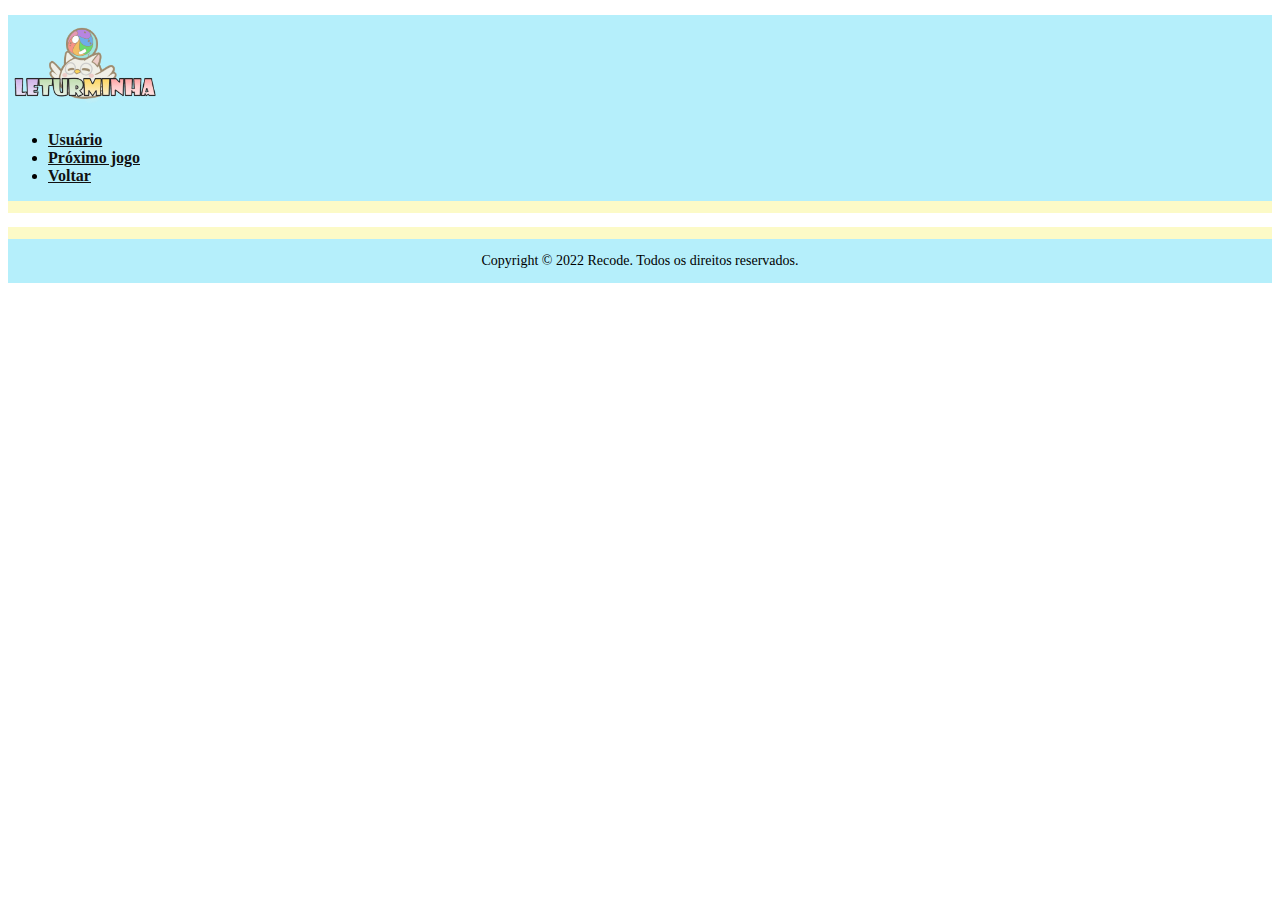
<file: jogo.html>
<!DOCTYPE html>
<html lang="pt-br">
  <head>
    <meta charset="UTF-8" />
    <link
      rel="stylesheet"
      href="https://stackpath.bootstrapcdn.com/bootstrap/4.1.3/css/bootstrap.min.css"
      integrity="sha384-MCw98/SFnGE8fJT3GXwEOngsV7Zt27NXFoaoApmYm81iuXoPkFOJwJ8ERdknLPMO"
      crossorigin="anonymous"
    />
    <link rel="stylesheet" type="text/css" href="./assets/style/main.css" />

    <title>Jogo da Memória</title>
  </head>
  <body>
    <header
      class="container-fluid d-flex flex-row align-items-center cor-de-fundo-header justify-content-center"
    >
      <div class="container row justify-content-between">
        <div>
          <a href="./index.html">
            <img src="./assets/img/logo-leturminha.png" />
          </a>
        </div>
        <div class="d-flex align-items-center">
          <nav>
            <ul class="nav">
              <li class="nav-item">
                <a class="nav-link active cor-link" href="forca.html"
                  >Usuário</a
                >
              </li>
              <li class="nav-item">
                <a class="nav-link active cor-link" href="./forca.html"
                  >Próximo jogo</a
                >
              </li>
              <li class="nav-item">
                <a class="nav-link active cor-link" href="index.html">Voltar</a>
              </li>
            </ul>
          </nav>
        </div>
      </div>
    </header>

    <div class="container">
      <div id="jogo">
        <h3>Jogo da Memória</h3>
        <div
          class="row align-items-center row-cols-6 row-cols-sm-6 row-cols-md-6 g-6"
        >
          <div class="col-md-2 col-xs-2 col-sm-2" id="card0">
            <div class="face back">
              <img src="./assets/img/00.jpeg" />
            </div>
            <div class="face front">
              <img src="./assets/img/fazenzinha.jpeg" />
            </div>
          </div>
          <div class="col-md-2 col-xs-2 col-sm-2" id="card1">
            <div class="face back">
              <img src="./assets/img/5.jpeg" />
            </div>
            <div class="face front">
              <img src="./assets/img/fazenzinha.jpeg" />
            </div>
          </div>
          <div class="col-md-2 col-xs-2 col-sm-2" id="card2">
            <div class="face back">
              <img src="./assets/img/0.jpeg" />
            </div>
            <div class="face front">
              <img src="./assets/img/fazenzinha.jpeg" />
            </div>
          </div>
          <div class="col-md-2 col-xs-2 col-sm-2" id="card3">
            <div class="face back">
              <img src="./assets/img/02.jpeg" />
            </div>
            <div class="face front">
              <img src="./assets/img/fazenzinha.jpeg" />
            </div>
          </div>
          <div class="col-md-2 col-xs-2 col-sm-2" id="card4">
            <div class="face back">
              <img src="./assets/img/04.jpeg" />
            </div>
            <div class="face front">
              <img src="./assets/img/fazenzinha.jpeg" />
            </div>
          </div>
          <div class="col-md-2 col-xs-2 col-sm-2" id="card5">
            <div class="face back">
              <img src="./assets/img/3.jpeg" />
            </div>
            <div class="face front">
              <img src="./assets/img/fazenzinha.jpeg" />
            </div>
          </div>
        </div>

        <div
          class="row align-items-center row-cols-6 row-cols-sm-6 row-cols-md-6 g-6"
        >
          <div class="col-md-2 col-xs-2 col-sm-2" id="card6">
            <div class="face back">
              <img src="./assets/img/05.jpeg" />
            </div>
            <div class="face front">
              <img src="./assets/img/fazenzinha.jpeg" />
            </div>
          </div>
          <div class="col-md-2 col-xs-2 col-sm-2" id="card7">
            <div class="face back">
              <img src="./assets/img/4.jpeg" />
            </div>
            <div class="face front">
              <img src="./assets/img/fazenzinha.jpeg" />
            </div>
          </div>
          <div class="col-md-2 col-xs-2 col-sm-2" id="card8">
            <div class="face back">
              <img src="./assets/img/03.jpeg" />
            </div>
            <div class="face front">
              <img src="./assets/img/fazenzinha.jpeg" />
            </div>
          </div>
          <div class="col-md-2 col-xs-2 col-sm-2" id="card9">
            <div class="face back">
              <img src="./assets/img/1.jpeg" />
            </div>
            <div class="face front">
              <img src="./assets/img/fazenzinha.jpeg" />
            </div>
          </div>
          <div class="col-md-2 col-xs-2 col-sm-2" id="card10">
            <div class="face back">
              <img src="./assets/img/01.jpeg" />
            </div>
            <div class="face front">
              <img src="./assets/img/fazenzinha.jpeg" />
            </div>
          </div>
          <div class="col-md-2 col-xs-2 col-sm-2" id="card11">
            <div class="face back">
              <img src="./assets/img/2.jpeg" />
            </div>
            <div class="face front">
              <img src="./assets/img/fazenzinha.jpeg" />
            </div>
          </div>
        </div>
      </div>
    </div>

    <footer>
      <p class="container-fluid d-flex flex-row cor-de-fundo-footer">
        Copyright © 2022 Recode. Todos os direitos reservados.
      </p>
    </footer>

    <script
      src="https://code.jquery.com/jquery-3.3.1.slim.min.js"
      integrity="sha384-q8i/X+965DzO0rT7abK41JStQIAqVgRVzpbzo5smXKp4YfRvH+8abtTE1Pi6jizo"
      crossorigin="anonymous"
    ></script>
    <script
      src="https://cdnjs.cloudflare.com/ajax/libs/popper.js/1.14.3/umd/popper.min.js"
      integrity="sha384-ZMP7rVo3mIykV+2+9J3UJ46jBk0WLaUAdn689aCwoqbBJiSnjAK/l8WvCWPIPm49"
      crossorigin="anonymous"
    ></script>
    <script
      src="https://stackpath.bootstrapcdn.com/bootstrap/4.1.3/js/bootstrap.min.js"
      integrity="sha384-ChfqqxuZUCnJSK3+MXmPNIyE6ZbWh2IMqE241rYiqJxyMiZ6OW/JmZQ5stwEULTy"
      crossorigin="anonymous"
    ></script>

    <script>
      (function ($) {
        $("#jogo").hide();
        var pontuacao = parseInt(window.localStorage.getItem("pontuacao"));
        if (!pontuacao) {
          pontuacao = 0;
        }
        var inicio = new Date();
        var termino =  null;
        $("#iniciar_jogo_botao").click(function () {
          $("#jogo").show();
          $("#iniciar_jogo").hide();
        });

        for (var i = 0; i < 13; i++) {
          $("#card" + i + " .back").click(function () {
            $(this).hide(); //this = carta clicada. hide = esconder o back
            $(this).siblings(".front").show(); // show = mostrar o front
          });
          $("#card" + i + " .front").click(function () {
            $(this).hide(); // hide = coloca o display none
            $(this).siblings(".back").show(); 
            if ($("#jogo div .front:visible").length == 0){
              termino = new Date();
              var dif = termino.getTime() - inicio.getTime();
              var tempo_jogo = Math.round(dif/1000);
              var pontos_ganhos = 20;
                
               if (tempo_jogo < 30 ) {
                pontos_ganhos = 100
                
              } else if (tempo_jogo < 50 ) {
                pontos_ganhos = 90
                
              } else if (tempo_jogo < 70 ) {
                pontos_ganhos = 80
                
              } else if (tempo_jogo < 90 ) {
                pontos_ganhos = 70
                
              } else if (tempo_jogo < 110 ) {
                pontos_ganhos = 60
                
              } else if (tempo_jogo < 130 ) {
                pontos_ganhos = 50
                
              } else if (tempo_jogo < 150 ) {
                pontos_ganhos = 40
                
              } else if (tempo_jogo < 170 ) {
                pontos_ganhos = 30
                
              } 

              pontuacao += parseInt( pontos_ganhos);
              window.localStorage.setItem("pontuacao",pontuacao)

              alert ("Parabéns! Você completou o jogo em " + tempo_jogo + " segundos. Você ganhou " + pontos_ganhos + " pontos nessa rodada! Você tem um total de " + pontuacao + " pontos" )
              
              window.location.reload();
              
            }
          });
      
        }
      })(jQuery);
    </script>
  </body>
</html>
</file>
<file: assets/style/main.css>
header {
    position: sticky;
    top: 0px;
    z-index: 10;
}
header img {
    height: 96px;
}

h3{
    text-align: center;
    color: rgb(77, 120, 106);
    
}
.cor-de-fundo-header {
    background-color: #b5effb;
    border-bottom: solid 12px #fcfac7;
}
.cor-link {
color: #111111 ;
font-weight: bold;
}
.cor-link:hover {
    color: #ffffeb;
}   
.banner-principal {
    width:100%;
}
.texto-conteudo h2 {
    font-size: 18px;
}
.imagem-conteudo {
    height: 100%;
    width: 100%;
}
footer p {
    text-align: center;
    justify-content: center;
    font-size: 14px;
}
.cor-de-fundo-footer {
    background-color: #b5effb;
    border-top: solid 12px #fcfac7;
    padding-top: 14px;
    padding-bottom: 14px;
}

#jogo {
    border: 1px solid #111;
    border-radius: 10px ;
    background-color: #fcfac7 ;
    padding: 20px;
    
}


.front img{
    width: 100%;
    object-fit: cover;
    border-radius: 10px;
}
.back img{
    width: 100%;
    object-fit: cover;
    border-radius: 10px;
    
}

.back{
    display: none;
}

.row{
    margin-top: 15px;
}
</file>
